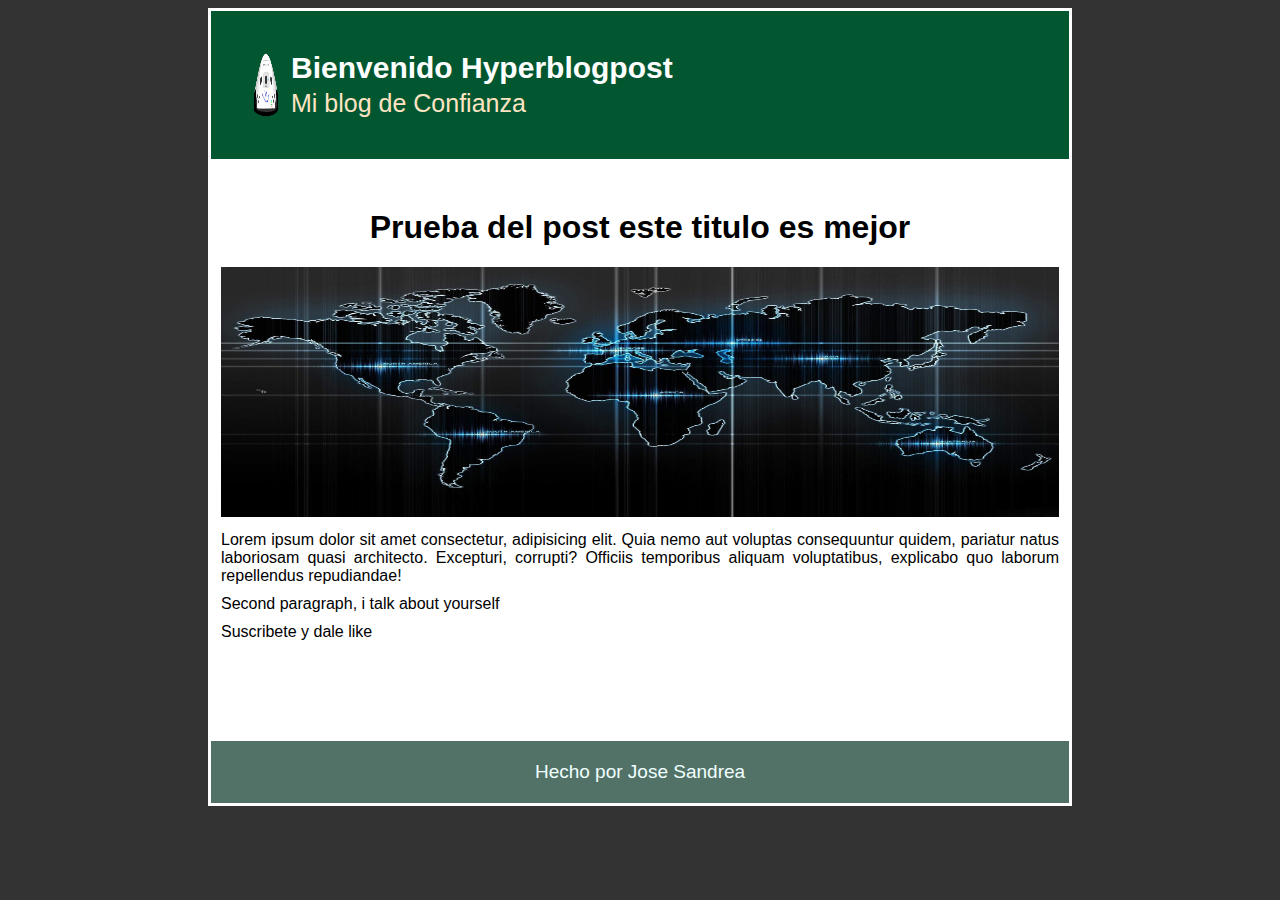
<file: index.html>
<!DOCTYPE html>
<html lang="en">
<head>
    <meta charset="UTF-8">
    <meta http-equiv="X-UA-Compatible" content="IE=edge">
    <meta name="viewport" content="width=device-width, initial-scale=1.0">
    <title>Prueba</title>
    <link rel="stylesheet" href="./css/style.css">
</head>
<body>
   
    <div class="contenedor">
        <div id="cabecera"><img src="./imagenes/dragon.png" alt="logo">
        <div >Bienvenido Hyperblogpost <br>
             <span>   Mi blog de Confianza</span>
             </div>
            </div>
        
    <h1>Prueba del post este titulo es mejor</h1>
    <p><img class="imagen" src="./imagenes/12553-tecnologia.jpg" alt=""></p>
    <p>Lorem ipsum dolor sit amet consectetur, adipisicing elit. Quia nemo aut voluptas consequuntur quidem, pariatur natus laboriosam quasi architecto. Excepturi, corrupti? Officiis temporibus aliquam voluptatibus, explicabo quo laborum repellendus repudiandae!</p>
    <p>Second paragraph, i talk about yourself</p>
    <p>Suscribete y dale like</p>
    <footer>
        <p class="parrafo">Hecho por Jose Sandrea</p>
    </footer>
</div>

</body>
</html>
</file>
<file: css/style.css>
body{
    background-color: rgb(51, 51, 51);
    text-align: center;
    font-family: Arial, Helvetica, sans-serif;
    color: rgb(0, 0, 0);
}

.contenedor{
    margin: 0px 200px 80px;
    padding: 3px;
    background-color: rgb(255, 255, 255);
    height: 100%;
}
#cabecera{
    margin-bottom: 50px;
    background-color: rgb(3, 87, 48);
    font-size:30px;
    font-weight: bold;
    text-align: start;
    padding: 40px;
    color: rgb(255, 255, 255);
    display: flex;
    gap: 10px;

}
img{
    width: 30px;
   
}
span{
    color: bisque;
    font-size: 25px;
    font-weight: 300;
    

}
p{
    margin: 10px;
    text-align: justify;
   
}
footer{
    background-color: rgb(82, 114, 103);
    color: azure;
    font-size:19px;
    padding: 10px;
    margin-top: 100px;
}
.parrafo{
    text-align: center;
}
.imagen{
    width: 100%;
    height: 250px;
}
@media (max-width: 575px) {
    .contenedor {
        margin: 0px 10px 0 10px;
        width: 92%;
    }
    img {
        height: 30px;
    }
    #cabecera{
        font-size: 20px;  
        padding: 10px;
        margin-bottom: 20px;
    }
    span{
        font-size: 15px;
    }
  }
</file>
